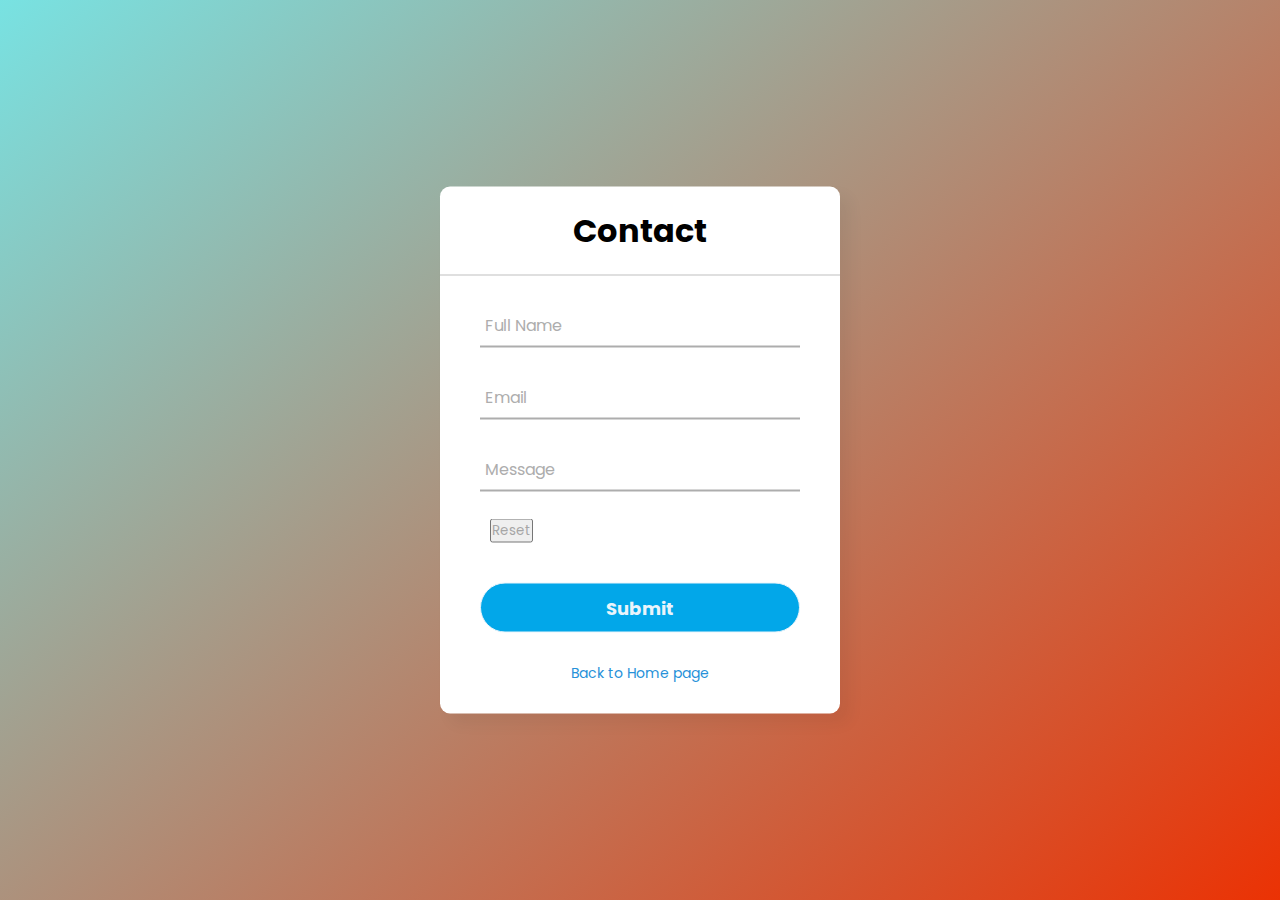
<file: index.html>
<!DOCTYPE html>
<html lang="en" dir="ltr">
  <head>
    <meta charset="utf-8">
    <title>Contact Form</title>
    <link rel="stylesheet" href="style.css">
    <link href="images/favicon.ico" rel="icon">
  	<link href="images/favicon.ico" rel="apple-touch-icon">
  </head>
  <body>
    <div class="center">
      <h1>Contact</h1>
      <form action="https://formsubmit.co/279b7a44be9c5fd305701591c8ffa997" method="POST">
	      <!-- Just replace the encrypted email string (279b.....7) ahead of https://formsubmit.co/ with your email -->
	      <!-- for example: https://formsubmit.co/youremail@gmail.com -->



        <div class="txt_field">
          <input type="text" name="name" id="name" required>
          <span></span>
          <label>Full Name</label>
        </div>

        <div class="txt_field">
            <input type="text" name="email" id="email" required>
            <span></span>
            <label>Email</label>
          </div>

        <div class="txt_field">
          <input type="text" name="message" id="message" required>
          <span></span>
          <label>Message</label>
        </div>

        <div class="pass">
            <input class="pass" type="reset" value="Reset">
        </div>

        <input type="submit" value="Submit">
        <input type="hidden" name="_next" value="https://shreyashsomvanshi2.github.io/simple-contact-form/thankyou.html">
	<input type="hidden" name="_template" value="table">

        <div class="homePage_link">
        <a href="#">Back to Home page</a>
        </div>

      </form>
    </div>
  </body>
</html>
</file>
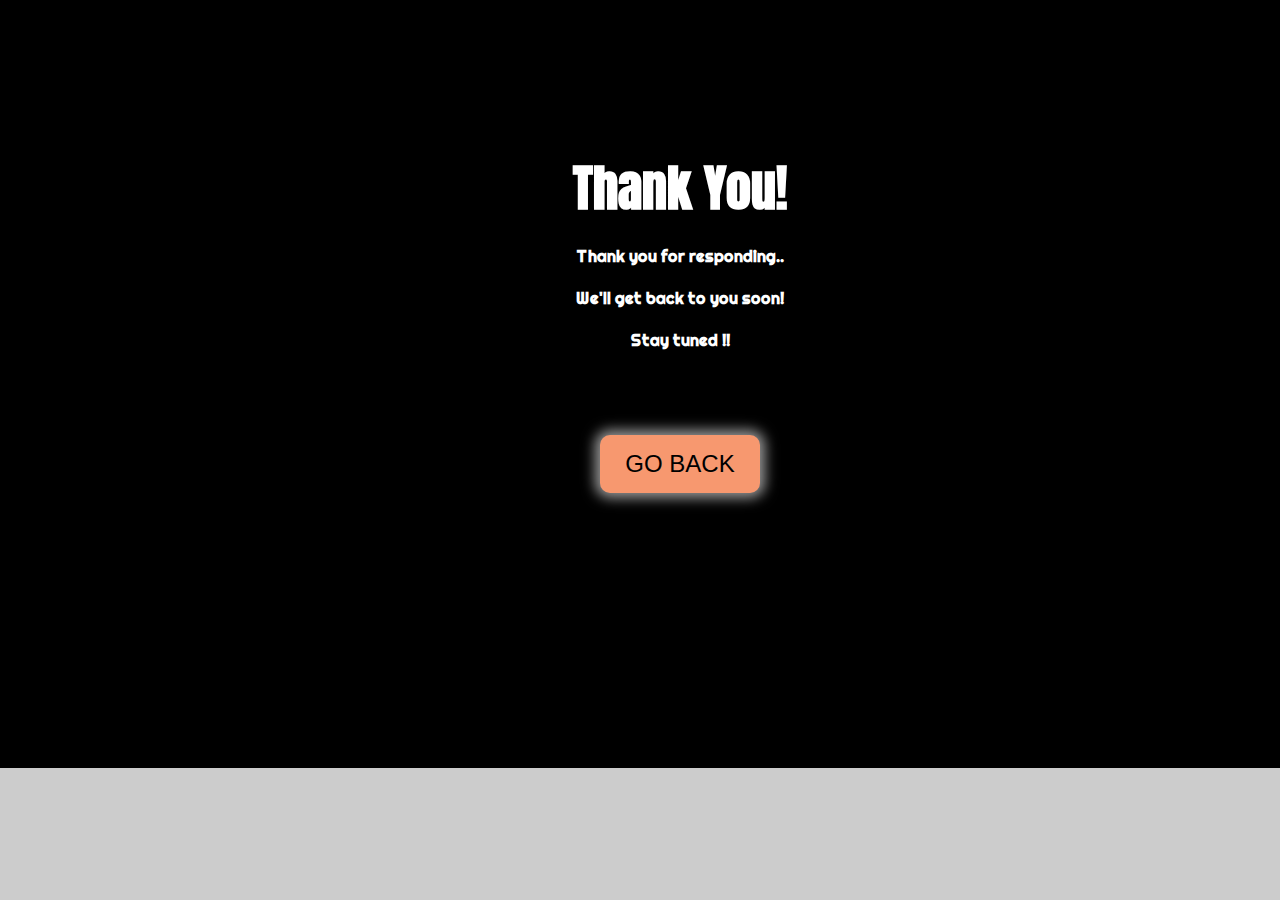
<file: thankyou.html>
<!DOCTYPE html PUBLIC "-//W3C//DTD XHTML 1.0 Transitional//EN" "http://www.w3.org/TR/xhtml1/DTD/xhtml1-transitional.dtd">
<html xmlns="http://www.w3.org/1999/xhtml">
<head>
    <meta http-equiv="Content-Type" content="text/html; charset=utf-8" />
    <title>THANK YOU</title>
    <meta name="viewport" content="width=device-width, initial-scale=1, user-scalable=no" />
    <link rel="preconnect" href="https://fonts.gstatic.com">
    <link href="https://fonts.googleapis.com/css2?family=Anton&family=Righteous&display=swap" rel="stylesheet">
<!--     <link rel="stylesheet" type="text/css" href="style_thankyou.css" /> -->
    <style>
        body
        {
            font-family: 'Anton', sans-serif;
            font-family: 'Righteous', cursive;
            margin:0px;
            padding:0px;
            background:#ccc;
            overflow:hidden;
        }

        .box
        {

            width:1360px;
            height:768px;
            background:#000;
        /* 	width:1360px;
            height:768px;
            background:#000;
            position:absolute;
            top:50%;
            left:50%;
            transform:translate(-50%,-50%) */
        }




        h1,p
        {
            margin:0px;
            padding:0px;
            color:#fff;
            text-align:center;
        }

        .box h1
        {
            padding-top:150px;
            color:fff;
            font-size:50px;
            font-family: 'Anton', sans-serif;
        }

        .box p
        {
            font-family: 'Righteous', cursive;
            margin:0px;
            padding:0px;
        }
        
        .button {
            padding: 15px 25px;
            font-size: 24px;
            text-align: center;

            cursor: pointer;
            outline: none;
            color: #000;
            background-color: #f7986f;
            border: none;
            border-radius: 10px;
            box-shadow: 0px 0px 13px 5px #999;
        }

        .button:hover {background-color: #ef6123}

        .button:active {
            background-color: #f7986f;
            box-shadow: 0 5px #666;
            transform: translateY(4px);
        }
    </style>
</head>

<body>
    <div class="box">
        
        <h1>Thank You!</h1>
        <p></p>
        <br/>
        
        <p><strong>Thank you for responding..</strong></p><br/>
        <p><strong>We'll get back to you soon!</strong></p><br/>
        <p><strong>Stay tuned !!</strong></p>
        
        <br/>
        <br/>
        <br/>
        <br/>
        
        <center>
            <a href="https://shreyashsomvanshi2.github.io/simple-contact-form"><button class="button">GO BACK</button></a>
        </center>
        
        <div class="pyro">
            <div class="before"></div>
            <div class="after"></div>
        </div>
    </div>
</body>
</html>
</file>
<file: style.css>
@import url('https://fonts.googleapis.com/css2?family=Noto+Sans:wght@700&family=Poppins:wght@400;500;600&display=swap');
*{
  margin: 0;
  padding: 0;
  box-sizing: border-box;
  font-family: "Poppins", sans-serif;
}
body{
  margin: 0;
  padding: 0;
  background: linear-gradient(140deg,#78e2e2, #eb3204);
  height: 100vh;
  overflow: hidden;
}
.center{
  position: absolute;
  top: 50%;
  left: 50%;
  transform: translate(-50%, -50%);
  width: 400px;
  background: white;
  border-radius: 10px;
  box-shadow: 10px 10px 15px rgba(0,0,0,0.05);
}
.center h1{
  text-align: center;
  padding: 20px 0;
  border-bottom: 1px solid silver;
}
.center form{
  padding: 0 40px;
  box-sizing: border-box;
}
form .txt_field{
  position: relative;
  border-bottom: 2px solid #adadad;
  margin: 30px 0;
}
.txt_field input{
  width: 100%;
  padding: 0 5px;
  height: 40px;
  font-size: 16px;
  border: none;
  background: none;
  outline: none;
}
.txt_field label{
  position: absolute;
  top: 50%;
  left: 5px;
  color: #adadad;
  transform: translateY(-50%);
  font-size: 16px;
  pointer-events: none;
  transition: .5s;
}
.txt_field span::before{
  content: '';
  position: absolute;
  top: 40px;
  left: 0;
  width: 0%;
  height: 2px;
  background: #2691d9;
  transition: .5s;
}
.txt_field input:focus ~ label,
.txt_field input:valid ~ label{
  top: -5px;
  color: #2691d9;
}
.txt_field input:focus ~ span::before,
.txt_field input:valid ~ span::before{
  width: 100%;
}
.pass{
  margin: -5px 0 20px 5px;
  color: #a6a6a6;
  cursor: pointer;
}
.pass:hover{
  text-decoration: underline;
}
input[type="submit"]{
  width: 100%;
  height: 50px;
  border: 1px solid;
  background: #02a7e9;
  border-radius: 25px;
  font-size: 18px;
  color: #e9f4fb;
  font-weight: 700;
  cursor: pointer;
  outline: none;
}
input[type="submit"]:hover{
  border-color: #2691d9;
  transition: .5s;
}
.homePage_link{
  margin: 30px 0;
  text-align: center;
  font-size: 14px;
  color: #666666;
}
.homePage_link a{
  color: #2691d9;
  text-decoration: none;
}
.homePage_link a:hover{
  text-decoration: underline;
}
</file>
